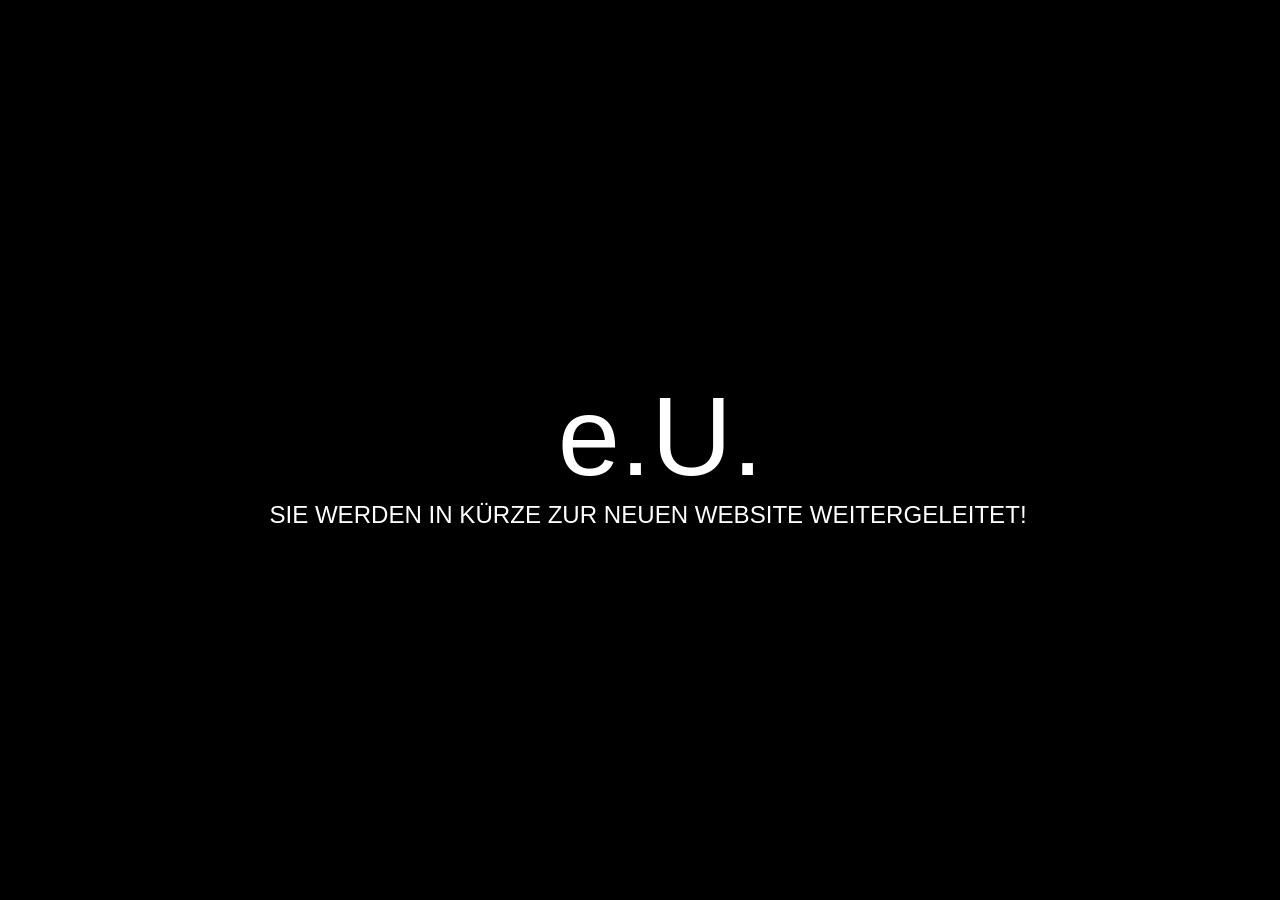
<file: index.html>
<!DOCTYPE html>
<html lang="de">
<head>
	<script src="https://ajax.googleapis.com/ajax/libs/jquery/3.2.1/jquery.min.js"></script>
	<script src="js.js"></script> 
	<link rel="stylesheet" href="css.css">
	<meta charset="UTF-8">
	<meta name="viewport" content="width=device-width">
	<meta name="theme-color" content="#00a9e0">
	<!-- <meta http-equiv="refresh" content="8; URL=http://edv4biz.com"> -->
	<title>Introducing EDV4BIZ</title>
</head>
<body>
<span><div class="content animation" aria-hidden>WASD-IT.com</div><div class="static" aria-hidden> e.U.</div><div class="info">Sie werden in Kürze zur neuen Website weitergeleitet!</div></span>
<span class="redirect"><a href="http://edv4biz.com">Klicken Sie hier falls Sie nicht Weitergeleitet wurden</a></span>
</body>
</html>
</file>
<file: css.css>
body{
	background-color: black;
	font-family: Futura, "Trebuchet MS", Arial, sans-serif;
	overflow: hidden;
}
.animation{
	-webkit-animation: type 1s steps(11) 1s 1 normal both,
			   cursor 700ms steps(44) infinite normal;
	        animation: type 1s steps(11) 1s 1 normal both,
			   cursor 700ms steps(44) infinite normal;
}
.anim-rev{
	-webkit-animation: type2 1s steps(7) 1s 1 reverse both,
			   cursor 900ms steps(7) 6 normal;
	        animation: type2 1s steps(7) 1s 1 reverse both,
			   cursor 900ms steps(7) 6 normal;
}
@-webkit-keyframes type{
	to{width: 0}
	from{width: 5.7em}
}
@keyframes type{
	to{width: 0}
	from{width: 5.7em}
}

@-webkit-keyframes type2{
	to{width: 0}
	from{width: 3.6em}
}
@keyframes type2{
	to{width: 0}
	from{width: 3.6em}
}
@-webkit-keyframes cursor{
	0%{border-right-color: transparent}
	50%{border-right-color: rgba(255,255,255,.75)}
	100%{border-right-color: transparent}
}
@keyframes cursor{
	0%{border-right-color: transparent}
	50%{border-right-color: rgba(255,255,255,.75)}
	100%{border-right-color: transparent}
}
.content{
/*	padding-right: 7px;*/
	margin-right: 7px;
	width: 5.7em;
	border-right: 3px solid rgba(0,0,0,.75);
	white-space: nowrap;
	overflow: hidden;
	color: #00a9e0;
	text-align:center;
}
.static{
	color: white;
	margin-left: 15px;
	-webkit-box-pack: center;
	    -ms-flex-pack: center;
	        justify-content: center;
}  
span{
	position: absolute;
	top: 50%;
	-webkit-transform: translateY(-50%);
	        transform: translateY(-50%);
	display: -webkit-box;
	display: -ms-flexbox;
	display: flex;
	-ms-flex-wrap: wrap;
	    flex-wrap: wrap;
	font-size: 700%;
	width:100%;
	text-align: center;
	-webkit-box-pack: center;
	    -ms-flex-pack: center;
	        justify-content: center;
}
span>.info{
	-ms-flex-preferred-size: 100%;
	    flex-basis: 100%;
	color: white;
	font-size: 21.5%;
	text-transform: uppercase;
}
.redirect{
	display: none;
	font-size: 24px;
	top: 75%;
}
.redirect a:visited,
.redirect a{
	color: #00a9e0;
}
</file>
